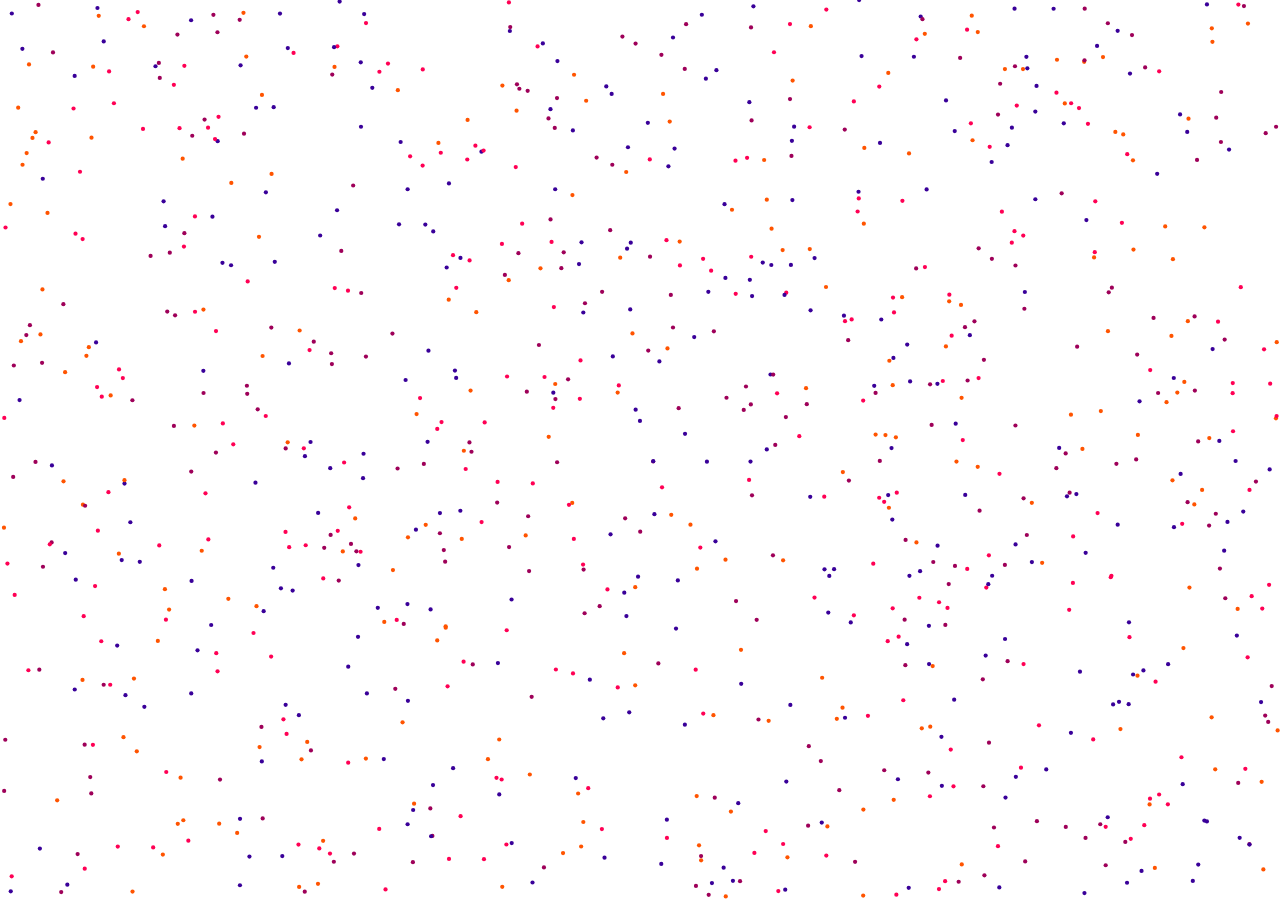
<file: canvas/HTML Canvas/canvas-resize/index.html>
<!DOCTYPE html>
<html lang="en">
<head>
    <meta charset="UTF-8" />
    <meta http-equiv="X-UA-Compatible" content="IE=edge" />
    <meta name="viewport" content="width=device-width, initial-scale=1.0" />
    <title>Canvas Resize</title>
    <style type="text/css">
        *{
            margin: 0;
            /* background-color: black; */
        }
    </style>
</head>
<body>
    <canvas></canvas>
    <script src="./canvas-animation.js"></script>
</body>
</html>
</file>
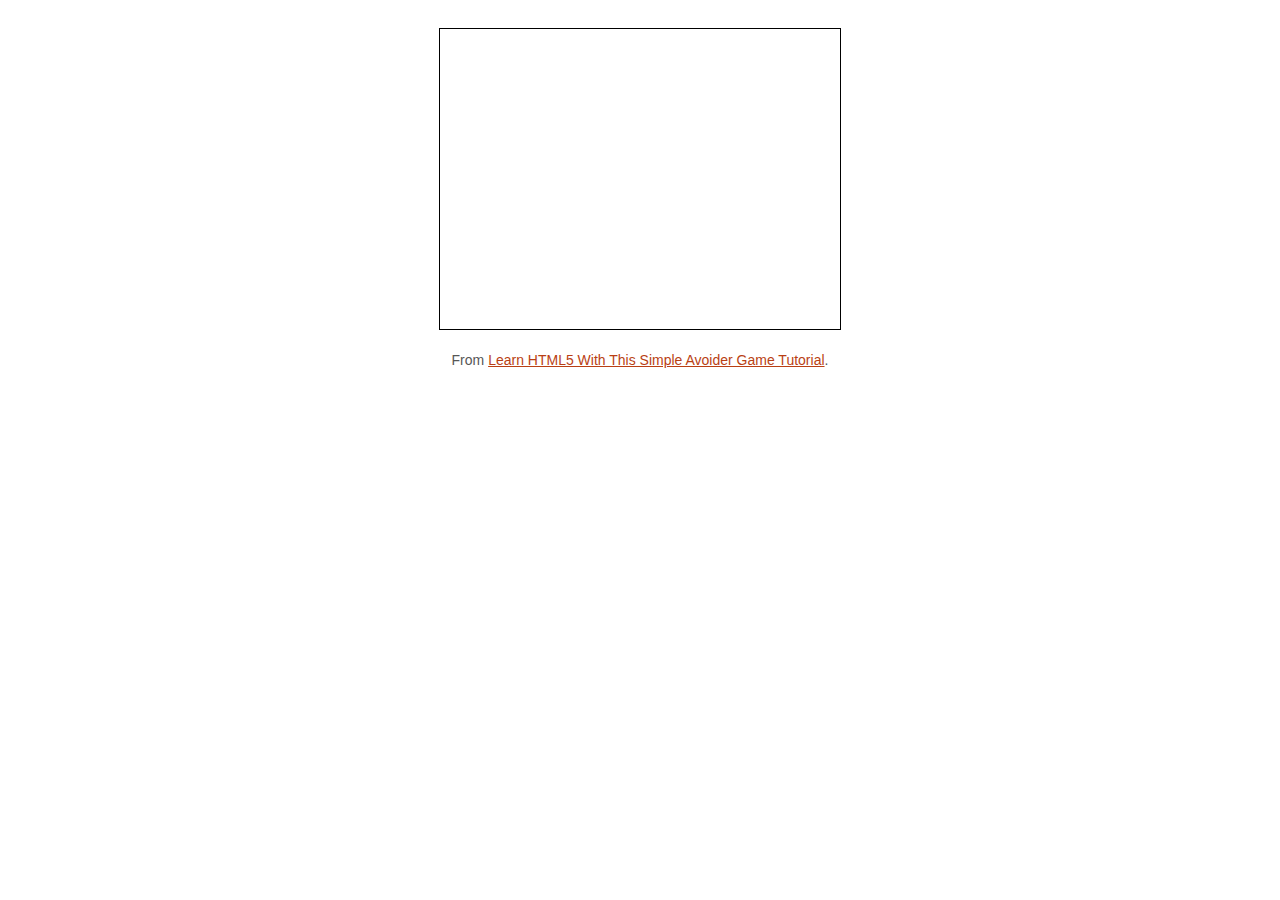
<file: canvas/HTML Canvas/20/game.html>
<!DOCTYPE html>
<html>
	<head>
		<title>HTML5 Avoider Game</title>
		<script src="js/main.js"></script>
		<link rel="stylesheet" href="css/style.css" />
	</head>
	<body>
		<canvas id="gameCanvas" onclick="drawAvatar();" width="400" height="300"></canvas>
		<p>From <a href="http://active.tutsplus.com/tutorials/html5/learn-html5-with-this-simple-avoider-game-tutorial">Learn HTML5 With This Simple Avoider Game Tutorial</a>.</p>
	</body>
</html>
</file>
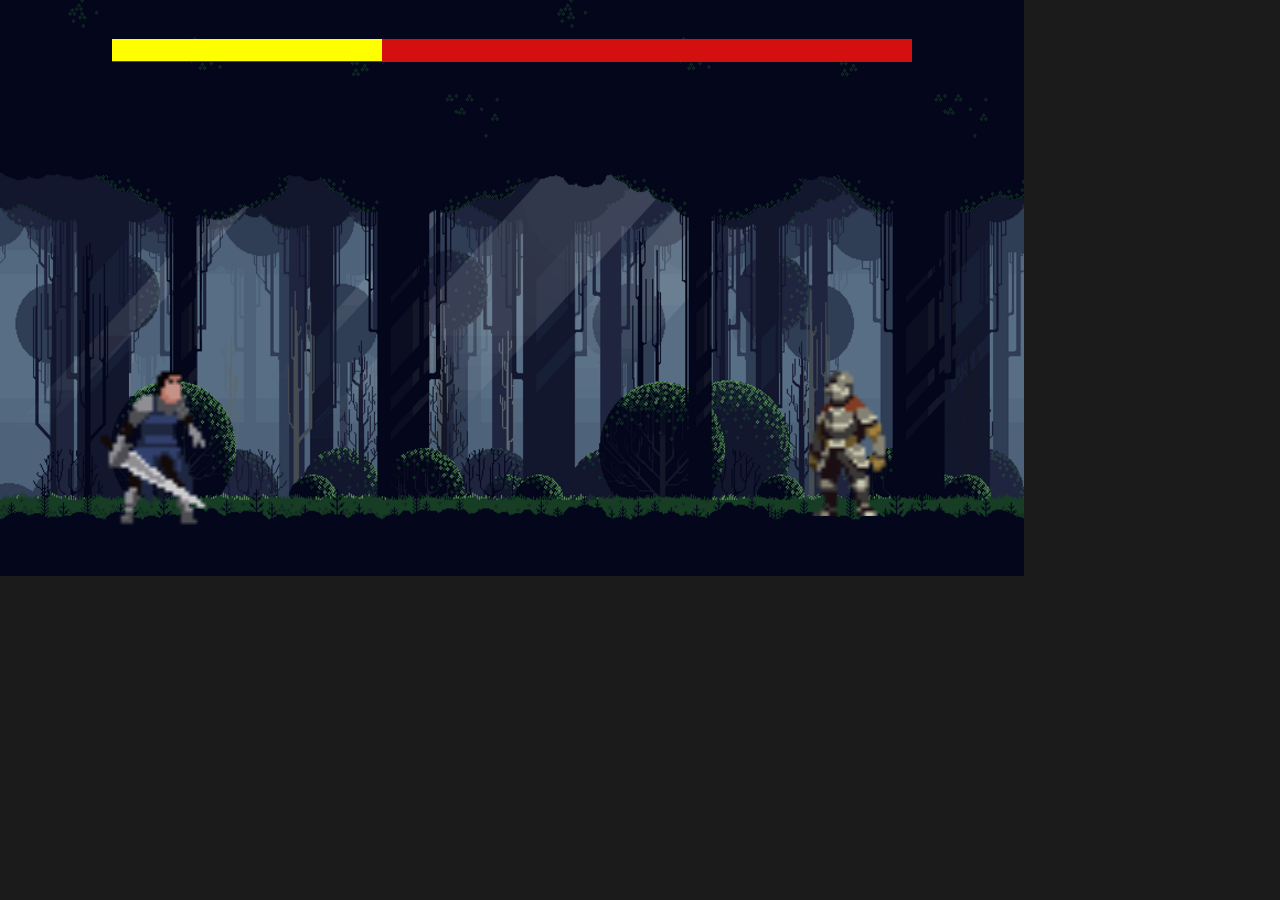
<file: canvas/HTML Canvas/game-demo/demo.html>
<!DOCTYPE html>
<html lang="en">

<head>
    <meta charset="UTF-8">
    <meta http-equiv="X-UA-Compatible" content="IE=edge">
    <meta name="viewport" content="width=device-width, initial-scale=1.0">
    <title>The Samurai's Oath</title>
    <style>
        * {
            margin: 0;
        }
        
        body {
            background-color: rgb(27, 27, 27);
        }
        
        #up-elements-wrap {
            display: flex;
            flex-direction: row;
            justify-content: flex-start;
            align-items: center;
            width: 300px;
            height: 50px;
            position: absolute;
            top: 25px;
            left: 112px;
            z-index: 2;
        }
        
        #up-elements-wrap>#player-hp {
            background-color: yellow;
            width: 45%;
            height: 45%;
        }
        
        #up-elements-wrap>#enemy-hp {
            background-color: yellow;
            width: 45%;
            height: 45%;
        }
        
        #up-elements-wrap>.timer {
            background-color: palevioletred;
            width: 10%;
            height: 100%;
        }
        
        #health-decrease-effect {
            position: absolute;
            background-color: rgb(211, 15, 15);
            top: 39px;
            width: 800px;
            height: calc(0.45*(50px));
            left: 112px;
            z-index: 1;
        }
        
        #resolve-game {
            z-index: -1;
            height: 576px;
            width: 1024px;
            background-color: rgba(0, 0, 0, 0.8);
            position: absolute;
            color: white;
            font-size: 7vh;
            text-align: center;
            font-weight: bold;
        }
    </style>
</head>

<body>
    <div id="container">
        <div id="resolve-game"></div>
        <div id="health-decrease-effect"></div>
        <div id="up-elements-wrap">
            <div id="player-hp" class="health-bar"></div>
            <div id="timer"></div>
            <div id="enemy-hp" class="health-bar"></div>
        </div>
        <canvas></canvas>
    </div>
    <script src="./demo.js">
        // var health = ['/home/keshav/Desktop/health/hero100.png', '/home/keshav/Desktop/health/hero80.png', '/home/keshav/Desktop/health/hero60.png', '/home/keshav/Desktop/health/hero40.png', '/home/keshav/Desktop/health/hero20.png']
    </script>
</body>

</html>
</file>
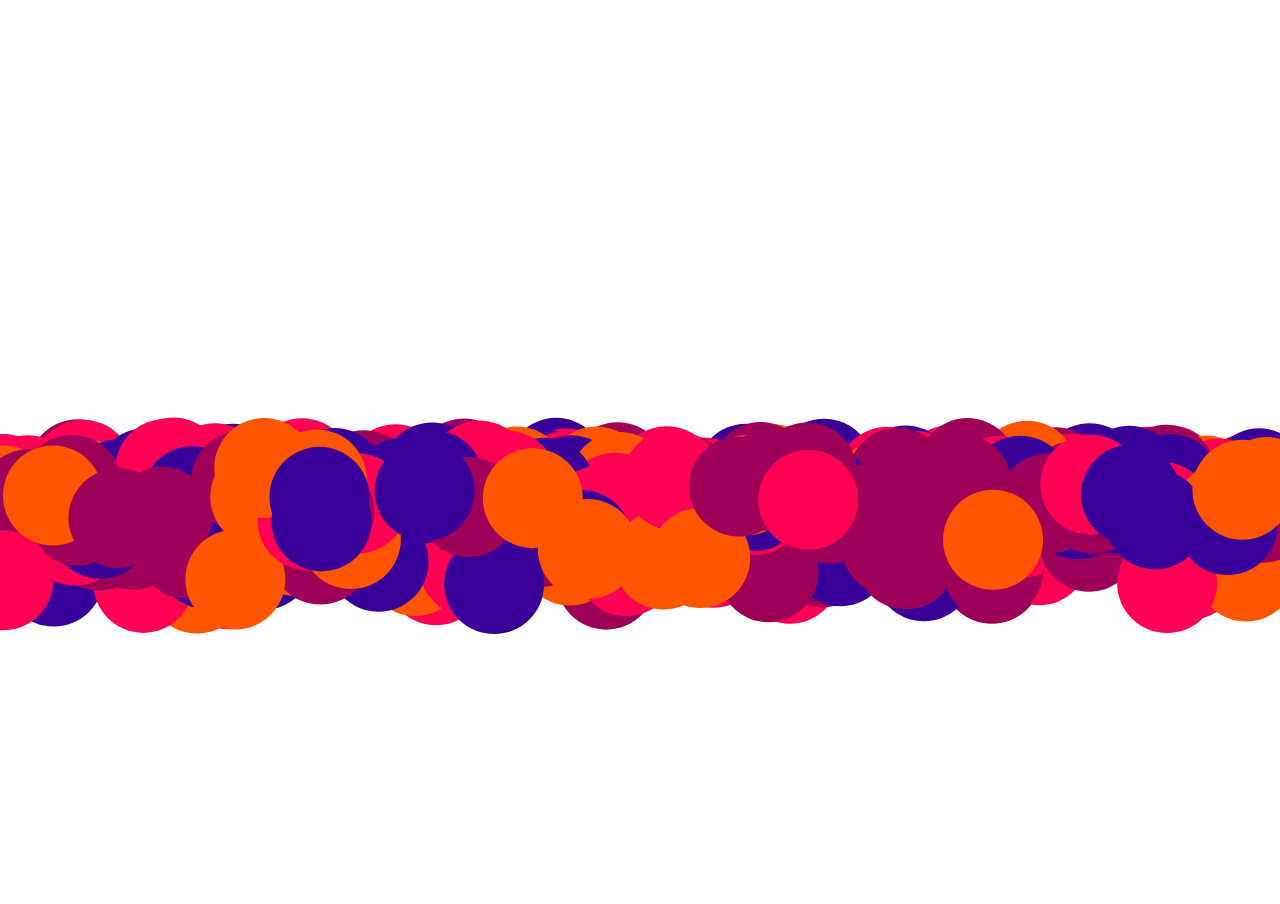
<file: canvas/HTML Canvas/gravity/gravity.html>
<!DOCTYPE html>
<html lang="en">
<head>
    <meta charset="UTF-8">
    <meta http-equiv="X-UA-Compatible" content="IE=edge">
    <meta name="viewport" content="width=device-width, initial-scale=1.0">
    <title>Document</title>
    <style>
        *{
            margin: 0;
        }
    </style>
</head>
<body>
    <canvas></canvas>
    <script src="./gravity.js"></script>
</body>
</html>
</file>
<file: canvas/HTML Canvas/20/css/style.css>
body {
	background: #ffffff;  
	text-align: center; 
	padding: 20px; 
	color: #575757; 
	font: 14px/21px Arial,Helvetica,sans-serif;
}

a {
	color: #B93F14;
}

a:hover {
	text-decoration: none;
}

ol {
	width: 600px; 
	text-align: left; 
	margin: 15px auto
}

canvas {
	border: 1px solid black;
	cursor: url("../img/almosttransparent.png"), none;
}
</file>
